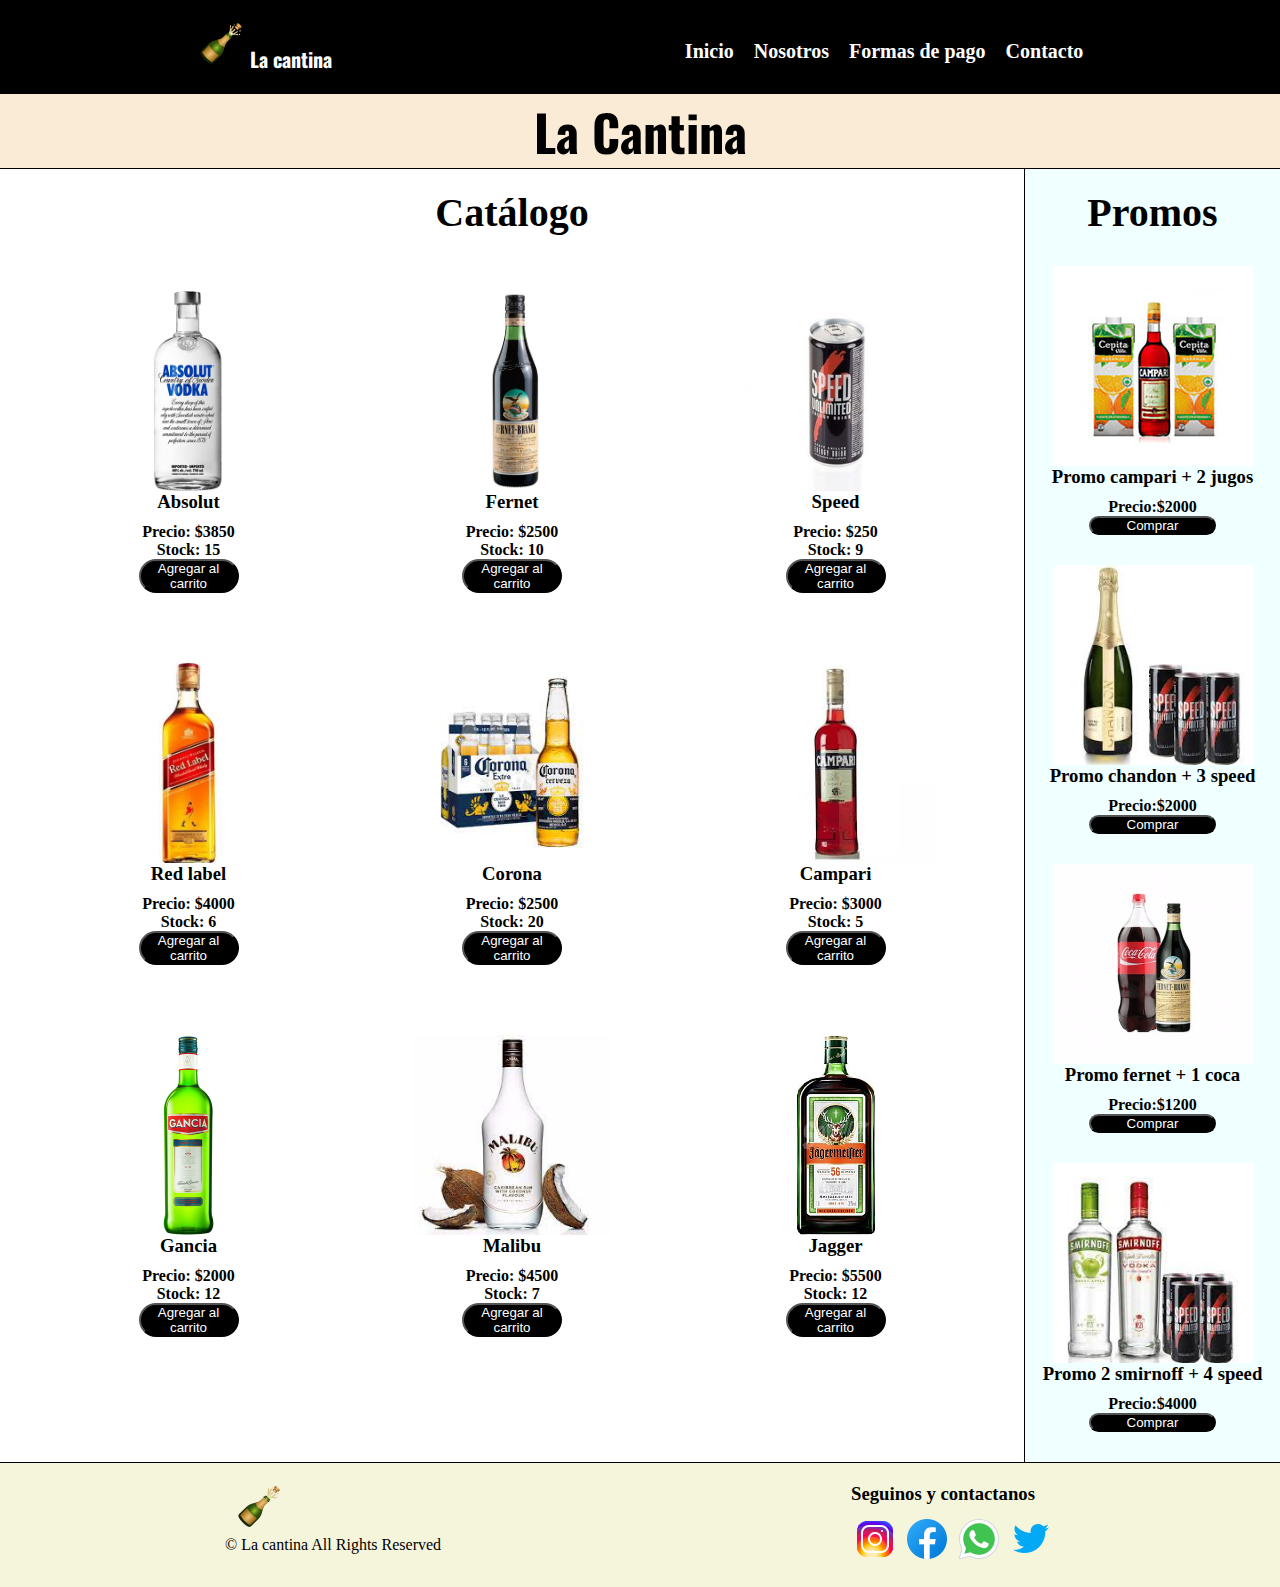
<file: index.html>
<!DOCTYPE html>
<html lang="en" dir="ltr">
  <head>
    <meta charset="utf-8">
    <title>Sitio principal</title>
    <!-- Link a google fonts -->
    <link rel="preconnect" href="https://fonts.googleapis.com">
    <link rel="preconnect" href="https://fonts.gstatic.com" crossorigin>
    <link href="https://fonts.googleapis.com/css2?family=Oswald:wght@300&display=swap" rel="stylesheet">
    <!-- Link a archivo css -->
    <link rel="stylesheet" href="css/estilos.css">
  </head>
  <body>
    <div class="padre">
      <!-- Acá empieza mi encabezado -->
      <header>
        <nav>
          <div>
            <a href="#">
              <img src="assets/img/icono_laCantina.png" alt="logo">
              <strong class="logoNombre">La cantina</strong>
            </a>
          </div>
          <ul class="paginas">
            <li>
              <a href="#">Inicio</a>
            </li>
            <li>
              <a href="views/nosotros.html">Nosotros</a>
            </li>
            <li>
              <a href="views/formas-de-pago.html">Formas de pago</a>
            </li>
            <li>
              <a href="views/contacto.html">Contacto</a>
            </li>
          </ul>
        </nav>
      </header>
      <!-- Acá termina mi encabezado -->
      <!-- Acá comienza mi contenido principal -->
      <main>
        <div class="contenedor_titulo">
          <h1 id="sitioNombre">La Cantina</h1>
        </div>
        <div id="catalogo">
          <section id="seccionBebidas">

            <h2>Catálogo</h2>

            <div id="productos">
              <article id="absolut" class="articulos">
                <img src="assets/img/absolut.jpg" alt="absolut" class="imagenes">
                <h3>Absolut</h3>
                <strong>Precio: $3850</strong>
                <strong>Stock: 15</strong>
                <button type="button" name="button" class="botones">Agregar al carrito</button>
              </article>

              <article id="fernet" class="articulos">
                <img src="assets/img/fernet.jpg" alt="fernet" class="imagenes">
                <h3>Fernet</h3>
                <strong>Precio: $2500</strong>
                <strong>Stock: 10 </strong>
                <button type="button" name="button" class="botones">Agregar al carrito</button>
              </article>

              <article id="sky" class="articulos">
                <img src="assets/img/speed.jpg" alt="speed" class="imagenes">
                <h3>Speed</h3>
                <strong>Precio: $250</strong>
                <strong>Stock: 9 </strong>
                <button type="button" name="button" class="botones">Agregar al carrito</button>
              </article>

              <article  id="red-label" class="articulos">
                <img src="assets/img/red-label.jpg" alt="red-label" class="imagenes">
                <h3>Red label</h3>
                <strong>Precio: $4000</strong>
                <strong>Stock: 6</strong>
                <button type="button" name="button" class="botones">Agregar al carrito</button>
              </article>

              <article id="corona" class="articulos">
                <img src="assets/img/corona.jpg" alt="corona" class="imagenes">
                <h3>Corona</h3>
                <strong>Precio: $2500</strong>
                <strong>Stock: 20</strong>
                <button type="button" name="button" class="botones">Agregar al carrito</button>
              </article>

              <article id="campari" class="articulos">
                <img src="assets/img/campari.jpg" alt="campari" class="imagenes">
                <h3>Campari</h3>
                <strong>Precio: $3000</strong>
                <strong>Stock: 5</strong>
                <button type="button" name="button" class="botones">Agregar al carrito</button>
              </article>

              <article id="gancia" class="articulos">
                <img src="assets/img/gancia.jpg" alt="gancia" class="imagenes">
                <h3>Gancia</h3>
                <strong>Precio: $2000</strong>
                <strong>Stock: 12</strong>
                <button type="button" name="button" class="botones">Agregar al carrito</button>
              </article>

              <article id="malibu" class="articulos">
                <img src="assets/img/malibu.jpg" alt="malibu" class="imagenes">
                <h3>Malibu</h3>
                <strong>Precio: $4500</strong>
                <strong>Stock: 7</strong>
                <button type="button" name="button" class="botones">Agregar al carrito</button>
              </article>

              <article id="swager" class="articulos">
                <img src="assets/img/jagger.jpg" alt="jagger" class="imagenes">
                <h3>Jagger</h3>
                <strong>Precio: $5500</strong>
                <strong>Stock: 12</strong>
                <button type="button" name="button" class="botones">Agregar al carrito</button>
              </article>
            </div>
          </section>

          <aside id="seccionPromos">

            <h2>Promos</h2>

            <div class="promos">
              <img src="assets/img/promo-campari.jpg" alt="promo-campari" class="imagenes">
              <h3>Promo campari + 2 jugos</h3>
              <strong>Precio:$2000</strong>
              <button type="button" name="button" class="botones">Comprar</button>
            </div>

            <div class="promos">
              <img src="assets/img/chandon-speed.jpg" alt="promo-chandon" class="imagenes">
              <h3>Promo chandon + 3 speed</h3>
              <strong>Precio:$2000</strong>
              <button type="button" name="button" class="botones">Comprar</button>
            </div>

            <div class="promos">
              <img src="assets/img/fernet-coca.jpg" alt="promo-fernet" class="imagenes">
              <h3>Promo fernet + 1 coca</h3>
              <strong>Precio:$1200</strong>
              <button type="button" name="button" class="botones">Comprar</button>
            </div>

            <div class="promos">
              <img src="assets/img/smirnoff-speed.jpg" alt="promo-smirnoff" class="imagenes">
              <h3>Promo 2 smirnoff + 4 speed  </h3>
              <strong>Precio:$4000</strong>
              <button type="button" name="button" class="botones">Comprar</button>
            </div>

          </aside>
        </div>
      </main>
      <!-- Acá termina mi contenido principal -->
      <!-- Aca empieza mi pie de página -->
      <footer>
        <div>
          <a href="#">
            <img src="assets/img/icono_laCantina.png" alt="logo">
          </a>
          <p>© La cantina All Rights Reserved</p>
        </div>
        <div>
          <h3>Seguinos y contactanos</h3>
          <img src="assets/img/instagram.png" alt="instagram">
          <img src="assets/img/facebook.png" alt="facebook">
          <img src="assets/img/whatsapp.png" alt="whatsapp">
          <img src="assets/img/twitter.png" alt="twitter">
        </div>
      </footer>
      <!-- Acá termina mi pie de página -->
    </div>
  </body>
</html>
</file>
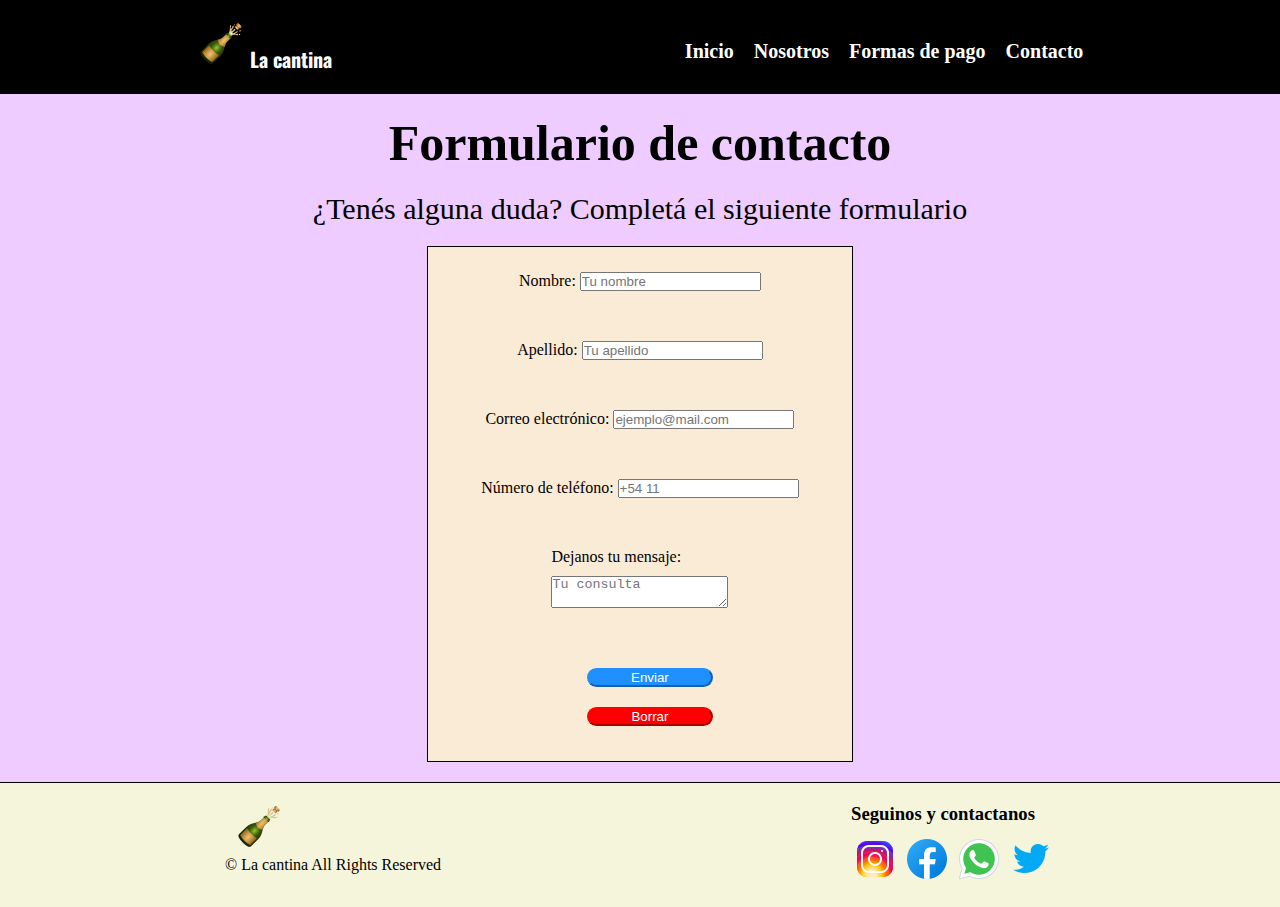
<file: views/contacto.html>
<!DOCTYPE html>
<html lang="en" dir="ltr">
  <head>
    <meta charset="utf-8">
    <title>Contacto</title>
    <!-- Link a google fonts -->
    <link rel="preconnect" href="https://fonts.googleapis.com">
    <link rel="preconnect" href="https://fonts.gstatic.com" crossorigin>
    <link href="https://fonts.googleapis.com/css2?family=Oswald:wght@300&display=swap" rel="stylesheet">
    <!-- Link a archivo css -->
    <link rel="stylesheet" href="../css/estilos.css">
  </head>
  <body>
    <div class="padre">
      <!-- Acá empieza mi encabezado -->
      <header>
        <nav>
          <div>
            <a href="../index.html">
              <img src="../assets/img/icono_laCantina.png" alt="logo">
              <strong class="logoNombre">La cantina</strong>
            </a>
          </div>
          <ul class="paginas">
            <li>
              <a href="../index.html">Inicio</a>
            </li>
            <li>
              <a href="nosotros.html">Nosotros</a>
            </li>
            <li>
              <a href="formas-de-pago.html">Formas de pago</a>
            </li>
            <li>
              <a href="#">Contacto</a>
            </li>
          </ul>
        </nav>
      </header>
      <!-- Acá termina mi encabezado -->
      <!-- Acá empieza mi contenido principal -->
      <main class="main_fondo">

        <h1>Formulario de contacto</h1>
        <p class="contacto_texto">¿Tenés alguna duda? Completá el siguiente formulario</p>
        <section id="grid_formulario">

          <div>

          </div>

          <form method="post" id="formulario">

            <div class="inputs">
              <label for="">Nombre:</label>
              <input type="text" name="" value="" placeholder="Tu nombre">
            </div>

            <div class="inputs">
              <label for="">Apellido:</label>
              <input type="text" name="" value="" placeholder="Tu apellido">
            </div>

            <div class="inputs">
              <label for="">Correo electrónico:</label>
              <input type="email" name="" value="" placeholder="ejemplo@mail.com">
            </div>

            <div class="inputs">
              <label for="">Número de teléfono:</label>
              <input type="number" name="" value="" placeholder="+54 11">
            </div>

            <div class="inputs input_mensaje">
              <label for="">Dejanos tu mensaje:</label>
              <textarea name="name" placeholder="Tu consulta" id="area_texto"></textarea>
            </div>

            <div class="inputs">
              <button type="submit" name="button" class="botones_formulario boton_enviar">Enviar</button>
              <button type="reset" name="button" class="botones_formulario boton_borrar">Borrar</button>
            </div>

          </form>

          <div>

          </div>
        </section>
      </main>
      <!-- Acá termina mi contenido principal -->
      <!-- Acá empieza mi pie de página -->
      <footer>
        <div>
          <a href="../index.html">
            <img src="../assets/img/icono_laCantina.png" alt="logo">
          </a>
          <p>© La cantina All Rights Reserved</p>
        </div>
        <div>
          <h3>Seguinos y contactanos</h3>
          <img src="../assets/img/instagram.png" alt="instagram">
          <img src="../assets/img/facebook.png" alt="facebook">
          <img src="../assets/img/whatsapp.png" alt="whatsapp">
          <img src="../assets/img/twitter.png" alt="twitter">
        </div>
      </footer>
      <!-- Aca termina mi pie de página -->
    </div>
  </body>
</html>
</file>
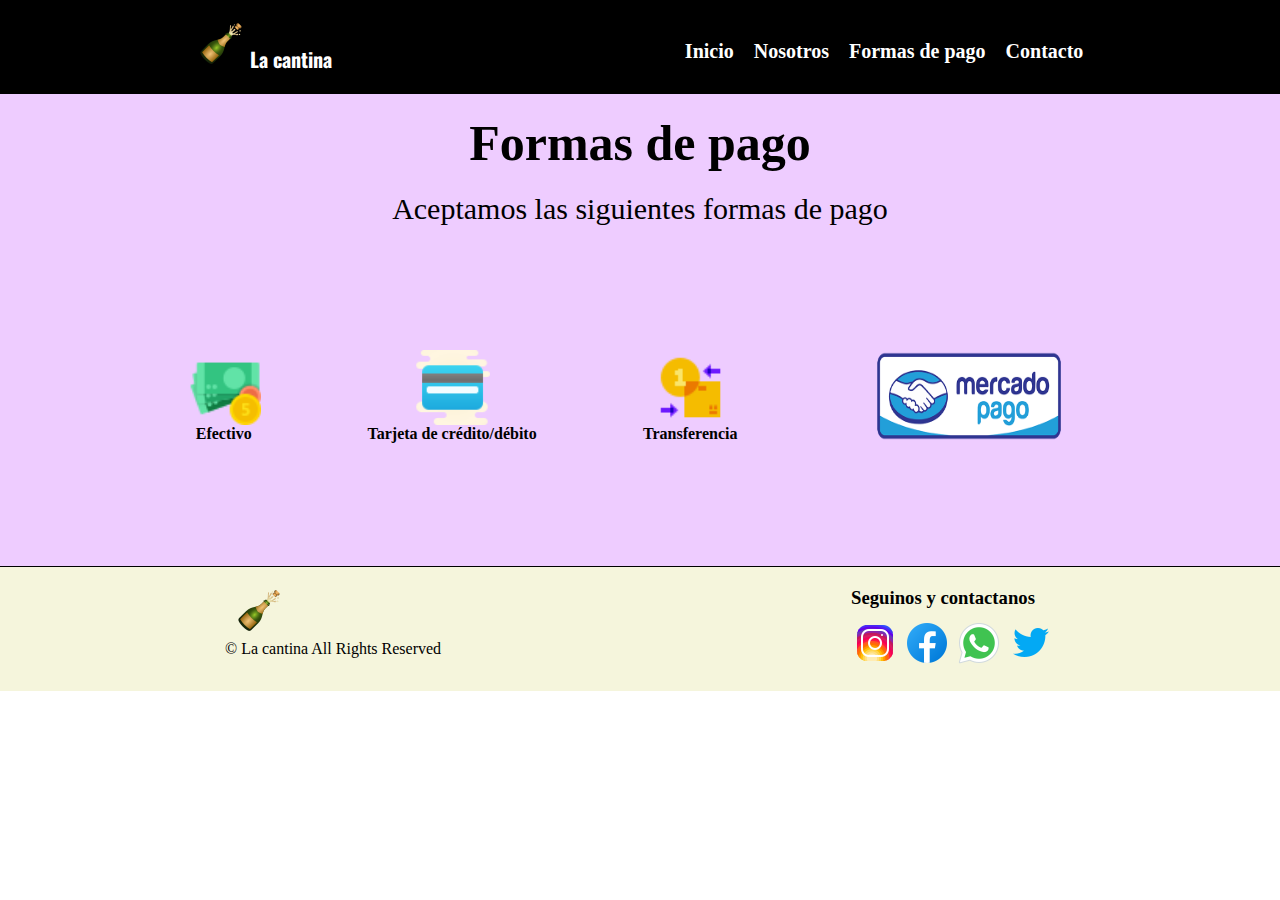
<file: views/formas-de-pago.html>
<!DOCTYPE html>
<html lang="en" dir="ltr">
  <head>
    <meta charset="utf-8">
    <title>Formas de pago</title>
    <!-- Link a google fonts -->
    <link rel="preconnect" href="https://fonts.googleapis.com">
    <link rel="preconnect" href="https://fonts.gstatic.com" crossorigin>
    <link href="https://fonts.googleapis.com/css2?family=Oswald:wght@300&display=swap" rel="stylesheet">
    <!-- Link a archivo css -->
    <link rel="stylesheet" href="../css/estilos.css">
  </head>
  <body>
    <div class="padre">
      <!-- Acá empieza mi encabezado -->
      <header>
        <nav>
          <div>
            <a href="../index.html">
              <img src="../assets/img/icono_laCantina.png" alt="logo">
              <strong class="logoNombre">La cantina</strong>
            </a>
          </div>
          <ul class="paginas">
            <li>
              <a href="../index.html">Inicio</a>
            </li>
            <li>
              <a href="nosotros.html">Nosotros</a>
            </li>
            <li>
              <a href="#">Formas de pago</a>
            </li>
            <li>
              <a href="contacto.html">Contacto</a>
            </li>
          </ul>
        </nav>
      </header>
      <!-- Acá termina mi encabezado -->
      <!-- Acá termina mi contenido principal -->
      <main class="main_fondo">

        <h1>Formas de pago</h1>
        <p class="pago_texto">Aceptamos las siguientes formas de pago</p>

        <section id="iconos">

          <div class="icono">
            <img src="../assets/img/efectivo.png" alt="efectivo"class="icono_img">
            <strong>Efectivo</strong>
          </div>

          <div class="icono">
            <img src="../assets/img/tarjeta.png" alt="tarjeta"class="icono_img">
            <strong>Tarjeta de crédito/débito</strong>
          </div>

          <div class="icono">
            <img src="../assets/img/transferencia.png" alt="transferencia"class="icono_img">
            <strong>Transferencia</strong>
          </div>

          <div class="icono">
            <img src="../assets/img/mercado-pago.png" alt="mercado-pago" id="mercadoPago_img">
          </div>

        </section>
      </main>
      <!-- Acá termina mi contenido principal -->
      <!-- Acá empieza mi pie de página -->
      <footer>
        <div>
          <a href="../index.html">
            <img src="../assets/img/icono_laCantina.png" alt="logo">
          </a>
          <p>© La cantina All Rights Reserved</p>
        </div>
        <div>
          <h3>Seguinos y contactanos</h3>
          <img src="../assets/img/instagram.png" alt="instagram">
          <img src="../assets/img/facebook.png" alt="facebook">
          <img src="../assets/img/whatsapp.png" alt="whatsapp">
          <img src="../assets/img/twitter.png" alt="twitter">
        </div>
      </footer>
      <!-- Acá termina mi pie de página -->
    </div>
  </body>
</html>
</file>
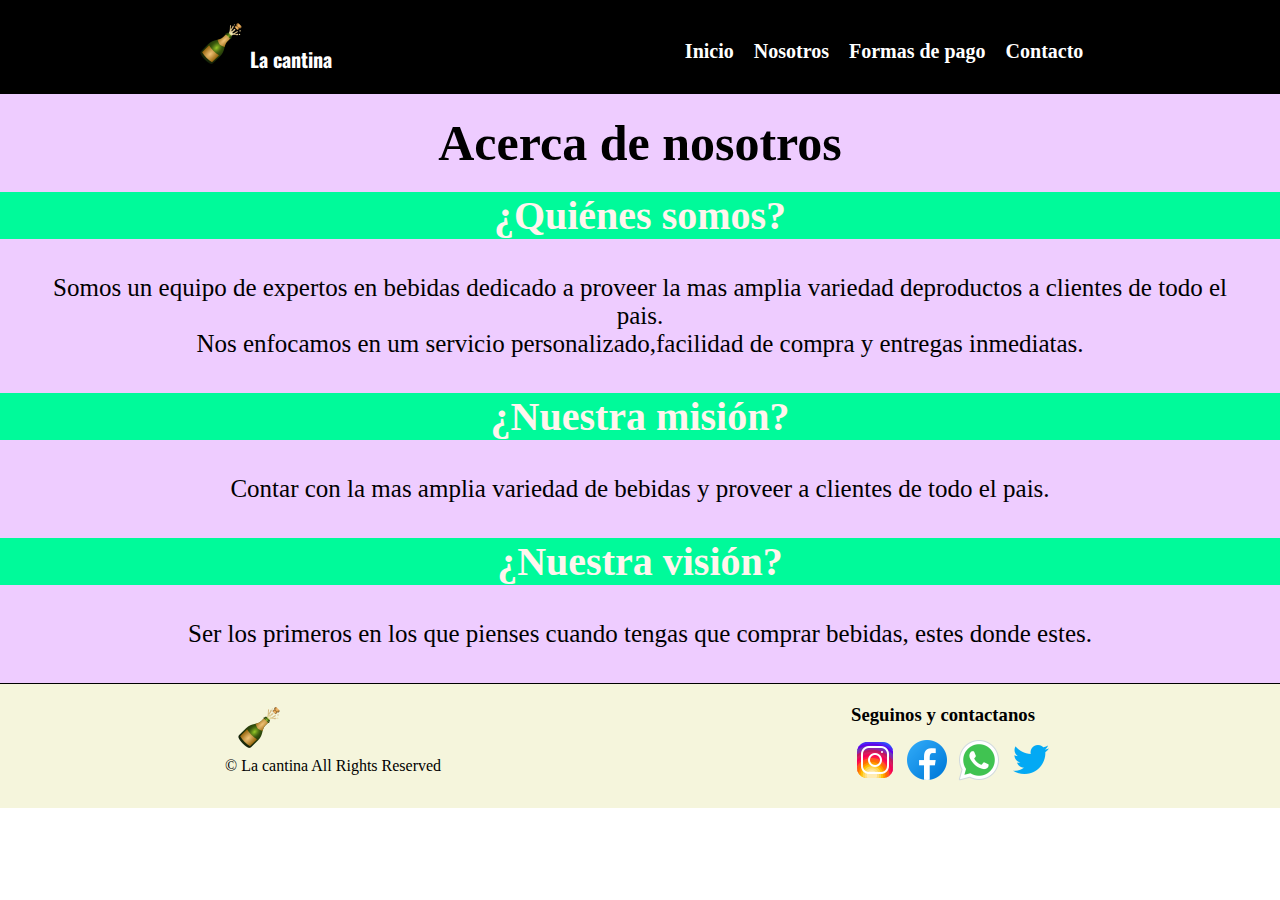
<file: views/nosotros.html>
<!DOCTYPE html>
<html lang="en" dir="ltr">
  <head>
    <meta charset="utf-8">
    <title>Nosotros</title>
    <!-- Link a google fonts -->
    <link rel="preconnect" href="https://fonts.googleapis.com">
    <link rel="preconnect" href="https://fonts.gstatic.com" crossorigin>
    <link href="https://fonts.googleapis.com/css2?family=Oswald:wght@300&display=swap" rel="stylesheet">
    <!-- Link a archivo css -->
    <link rel="stylesheet" href="../css/estilos.css">
  </head>
  <body>
    <div class="padre">
      <!-- Acá empieza mi encabezado -->
      <header>
        <nav>
          <div>
            <a href="../index.html">
              <img src="../assets/img/icono_laCantina.png" alt="logo">
              <strong class="logoNombre">La cantina</strong>
            </a>
          </div>
          <ul class="paginas">
            <li>
              <a href="../index.html">Inicio</a>
            </li>
            <li>
              <a href="../index.html ">Nosotros</a>
            </li>
            <li>
              <a href="formas-de-pago.html">Formas de pago</a>
            </li>
            <li>
              <a href="contacto.html">Contacto</a>
            </li>
          </ul>
        </nav>
      </header>
      <!-- Acá termina mi encabezado -->
      <!-- Acá empieza mi contenido principal -->
      <main class="main_fondo">

        <section>
            <h1>Acerca de nosotros</h1>
            <div class="contenedor_nosotros">
              <h2 class="nosotros_titulo">¿Quiénes somos?</h2>
            </div>
            <div>
              <p class="nosotros_texto">
              Somos un equipo de expertos en bebidas dedicado a proveer la mas amplia variedad deproductos a clientes de todo el pais. <br/>Nos enfocamos en um servicio personalizado,facilidad de compra y entregas inmediatas.
              </p>
            </div>
        </section>

        <section>
          <div class="contenedor_nosotros">
            <h2 class="nosotros_titulo">¿Nuestra misión?</h2>
          </div>
          <div>
              <p class="nosotros_texto">Contar con la mas amplia variedad de bebidas y proveer a clientes de todo el pais.</p>
          </div>
        </section>

        <section>
          <div class="contenedor_nosotros">
            <h2 class="nosotros_titulo">¿Nuestra visión?</h2>
          </div>
        <div>
          <p class="nosotros_texto">Ser los primeros en los que pienses cuando tengas que comprar bebidas, estes donde estes.</p>
        </div>
        </section>

      </main>
      <!-- Acá termina mi contenido principal -->
      <!-- Acá empieza mi pie de página -->
      <footer>
        <div>
          <a href="../index.html">
            <img src="../assets/img/icono_laCantina.png" alt="logo">
          </a>
          <p>© La cantina All Rights Reserved</p>
        </div>
        <div>
          <h3>Seguinos y contactanos</h3>
          <img src="../assets/img/instagram.png" alt="instagram">
          <img src="../assets/img/facebook.png" alt="facebook">
          <img src="../assets/img/whatsapp.png" alt="whatsapp">
          <img src="../assets/img/twitter.png" alt="twitter">
        </div>
      </footer>
      <!-- Acá termina mi pie de página -->
    </div>
  </body>
</html>
</file>
<file: css/estilos.css>
/*Estilos generales*/

* {
  margin: 0;
  padding: 0;
}

.padre   {
  display: grid;
  grid-template-areas:
  "header"
  "main"
  "footer";
  grid-template-columns:auto;
  grid-template-rows:repeat(3, auto);
}

header{
  background-color: black;
}

nav  {
  display: flex;
  flex-direction: row;
  justify-content: space-around;
  margin: 20px;
}

footer   	{
  display: flex;
  flex-direction: row;
  justify-content: space-around;
  background-color: beige;
  border-top: thin solid #000;
  padding: 20px;
}

li   {
  list-style-type: none;
}

a   {
  padding: 10px;
  text-decoration: none;
  font-size: 20px;
  color: white;
  font-weight: bold;
}

h1   {
  text-align: center;
  font-size: 50px;
  margin: 20px;
}

h2   {
  text-align: center;
  font-size: 40px;
  margin: 20px;
}

h3   {
  margin-bottom: 10px;
}

article   {
  padding: 35px;
}

button{
  background-color: black;
  color: white
}

.logoNombre {
  font-family: Oswald;
  font-weight: light 300;
  font-size: 20px;
}

.paginas  {
  display: flex;
  margin-top: 20px;
}

.main_fondo{
  background-color: #eeccff;
}

/*Estilos index*/

.contenedor_titulo   {
  background-color: antiquewhite;
}

#sitioNombre   {
  font-family: Oswald;
  font-weight: Light 300;
  margin: 0px;
}

#productos   {
  display: flex;
  flex-flow: row wrap;
  justify-content: space-evenly;
}

#catalogo   {
  display: grid;
  grid-template-areas:
  "section aside";
  grid-template-columns: 80% 20%;
}

#seccionBebidas   {
  border-top: thin solid #000;
}

.articulos   {
  display: flex;
  flex-direction: column;
  justify-content: space-between;
  align-items: center;
}

#seccionPromos   {
  border-left: thin solid #000;
  border-top: thin solid #000;
  height:100%;
  left: 80%;
  background-color: azure;
}

.promos {
  display: flex;
  flex-direction: column;
  justify-content: center;
  align-items: center;
  margin: 30px 0px;
}

.imagenes   {
  width: 200px;
  height: 200px;
}

.botones   {
  width: 50%;
  border-radius: 30px;
}

/*Estilos nosotros*/

.contenedor_nosotros      {
  background-color: mediumspringgreen;
}

.nosotros_titulo   {
  color: seashell;
  margin: 15px;
}

.nosotros_texto   {
  text-align: center;
  font-size: 25px;
  margin: 35px;
}

/*Estilos formas-de-pago*/

#iconos {
  display: flex;
  flex-direction: row;
  justify-content: space-evenly;
  align-items: center;
  margin: 45px 80px;
}

.icono   {
  display: flex;
  flex-direction: column;
  justify-content: center;
  align-items: center;
}

.icono_img   {
  width: 75px;
  height: 75px;
}

.pago_texto   {
  text-align: center;
  font-size: 30px;
}

#mercadoPago_img   	{
  width: 250px;
  height: 250px;
}

/*Estio contacto*/

#grid_formulario   {
  display: grid;
  grid-template-areas:
  "div form div";
  grid-template-columns: 33.33% 33.33% 33.33%;
}

#formulario   {
  display: flex;
  flex-direction: column;
  justify-content: center;
  align-items: center;
  border:thin solid #000;
  margin: 20px 0px;
  background-color: antiquewhite;
}

.contacto_texto   {
  text-align: center;
  font-size: 30px;
}

.inputs   {
  margin: 25px;
}

.input_mensaje   {
  display: flex;
  flex-direction: column;
}

#area_texto   {
  margin-top: 10px;
}

.botones_formulario   {
  border-radius: 30px;
  width: 100%;
  margin: 10px;
}

.boton_enviar   {
  background-color: dodgerblue;
  border-color: dodgerblue;
}

.boton_borrar  {
  background-color: red;
  border-color: red;
}
</file>
